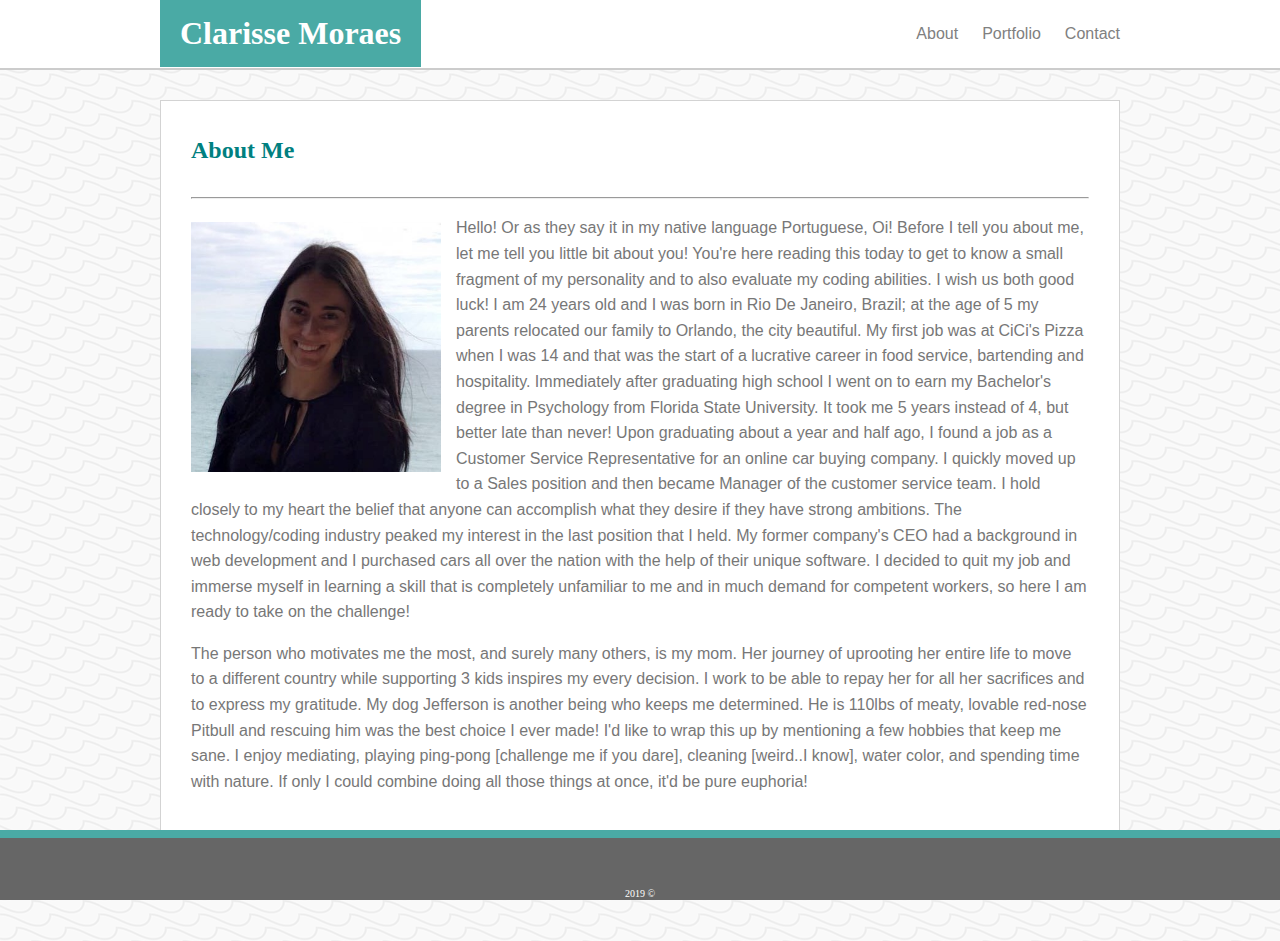
<file: index.html>
<!DOCTYPE html>
<html lang="en">
<head>
    <meta charset="UTF-8">
    <meta name="viewport" content="width=device-width, initial-scale=1.0">
    <meta http-equiv="X-UA-Compatible" content="ie=edge">
    <link rel="stylesheet" href="assets/css/style.css">
    <title>Clarisse's Portfolio</title>
</head>
<body>
    <header>
        <div class="headerDiv">
            <h1>Clarisse Moraes</h1>
            <nav>
                <a href="index.html">About</a> 
                <a href="portfolio.html">Portfolio</a>
                <a href="contact.html">Contact</a> 
            </nav>
        </div>
        <!--to do: add social icons later-->
    </header>

    <section>
        <h2>About Me</h2>
        <hr>
        <img src="assets/images/imageOne.jpg">
        <p>Hello! Or as they say it in my native language Portuguese, Oi!  Before I tell you about me, let me tell you little bit about you! You're here reading this today to get to know a small fragment of my personality and to also evaluate my coding abilities. I wish us both good luck! I am 24 years old and I was born in Rio De Janeiro, Brazil; at the age of 5 my parents relocated our family to Orlando, the city beautiful. My first job was at CiCi's Pizza when I was 14 and that was the start of a lucrative career in food service, bartending and hospitality. Immediately after graduating high school I went on to earn my Bachelor's degree in Psychology from Florida State University. It took me 5 years instead of 4, but better late than never! Upon graduating about a year and half ago, I found a job as a Customer Service Representative for an online car buying company. I quickly moved up to a Sales position and then became Manager of the customer service team. I hold closely to my heart the belief that anyone can accomplish what they desire if they have strong ambitions. The technology/coding industry peaked my interest in the last position that I held. My former company's CEO had a background in web development and I purchased cars all over the nation with the help of their unique software. I decided to quit my job and immerse myself in learning a skill that is completely unfamiliar to me and in much demand for competent workers, so here I am ready to take on the challenge!</p>

        <p class="ptwo">The person who motivates me the most, and surely many others, is my mom. Her journey of uprooting her entire life to move to a different country while supporting 3 kids inspires my every decision. I work to be able to repay her for all her sacrifices and to express my gratitude. My dog Jefferson is another being who keeps me determined. He is 110lbs of meaty, lovable red-nose Pitbull and rescuing him was the best choice I ever made! I'd like to wrap this up by mentioning a few hobbies that keep me sane. I enjoy mediating, playing ping-pong [challenge me if you dare], cleaning [weird..I know], water color, and spending time with nature. If only I could combine doing all those things at once, it'd be pure euphoria! </p>
    </section>
    <footer>2019 ©</footer>



</body>
</html>
</file>
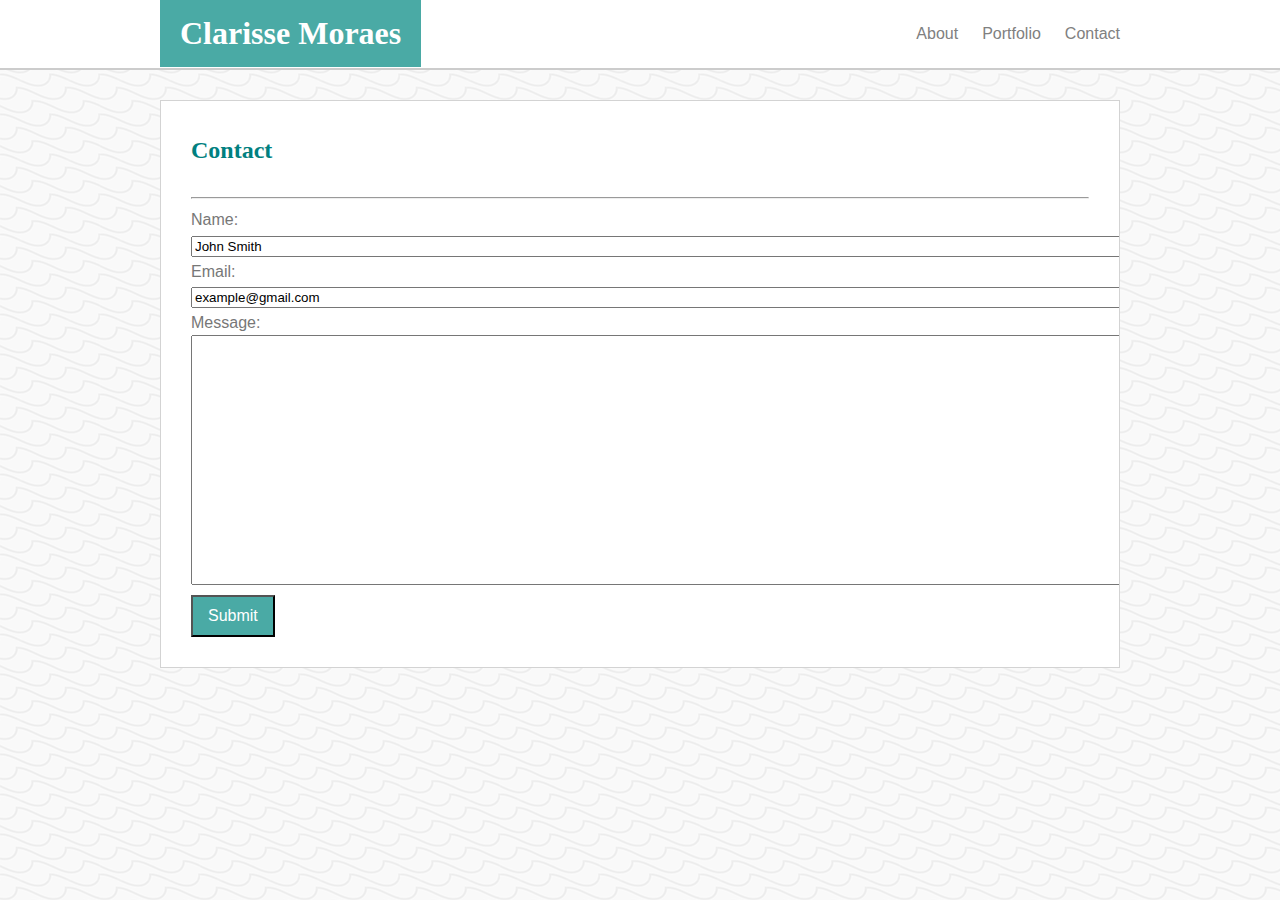
<file: contact.html>
<!DOCTYPE html>
<html lang="en">
<head>
    <meta charset="UTF-8">
    <meta name="viewport" content="width=device-width, initial-scale=1.0">
    <meta http-equiv="X-UA-Compatible" content="ie=edge">
    <link rel="stylesheet" href="assets/css/style.css">
    <title>Clarisse's Portfolio</title>
</head>
<body>
        <header>
                <div class="headerDiv">
                    <h1>Clarisse Moraes</h1>
                    <nav>
                        <a href="index.html">About</a> 
                        <a href="portfolio.html">Portfolio</a>
                        <a href="contact.html">Contact</a> 
                    </nav>
                </div>
               <!--spacing between Ab | Port | Con; how to get the | evenly?-->
            </header>
<section>
    <h2>Contact</h2>
    <hr>
    <form>
            Name:<br>
            <input type="text" name="firstname" value="John Smith" size=120><br>
            Email:<br>
            <input type="text" name="lastname" value="example@gmail.com" size=120><br>
            Message: <br>
            <input class="msg" type="text" name="Message" size=120><br>
            <input class="button" type="submit" value="Submit">
          </form>
<!-- the words in the Message form are filling in weird. Starts in the middle and goes all the way across-->
<!-- also how do i know when to put 'size' within the input message tag? why not do it in css?-->
</section>

</body>
</html>
</file>
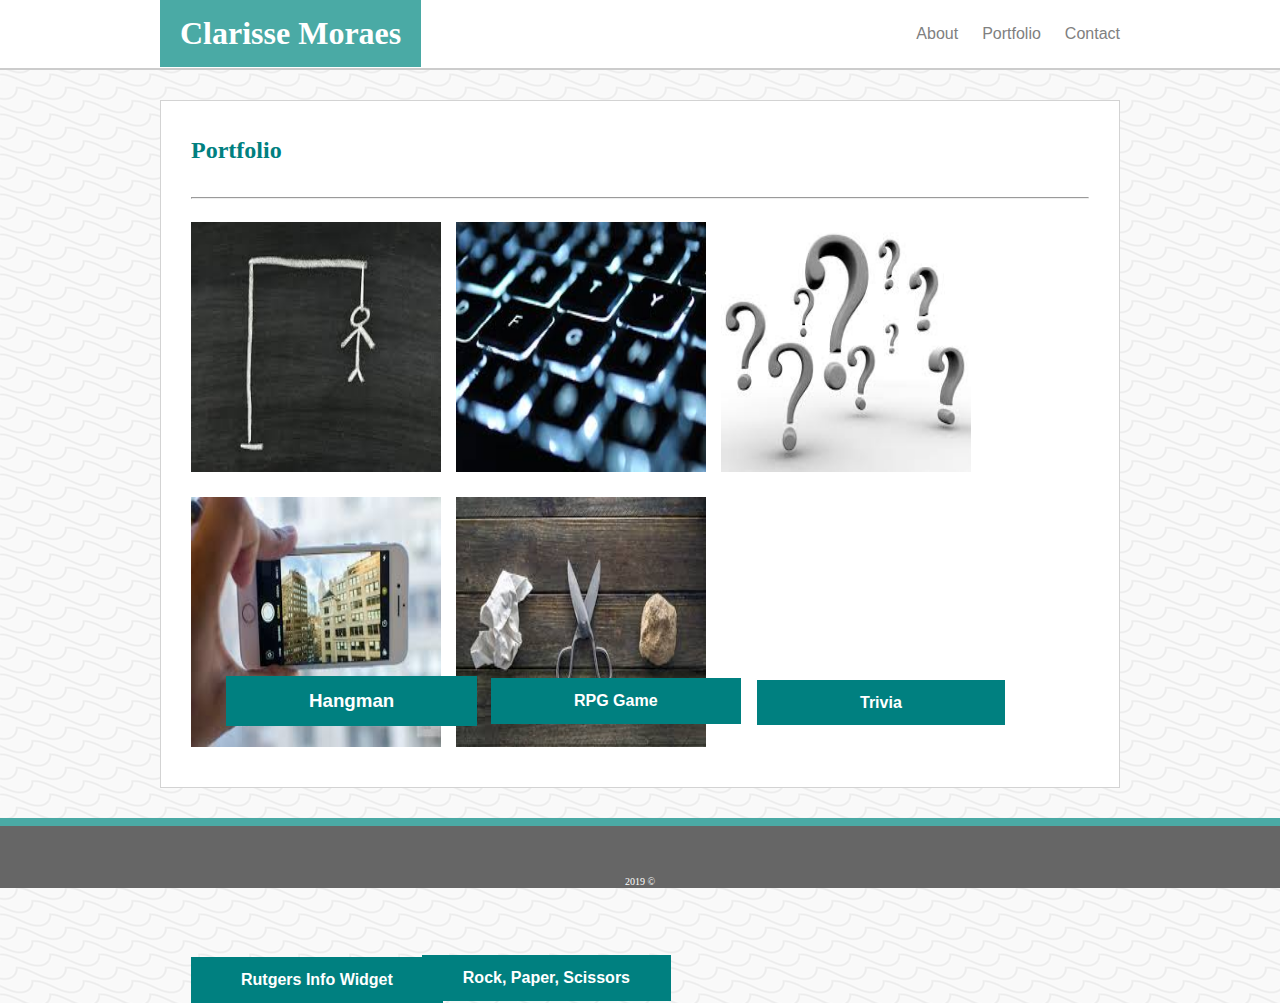
<file: portfolio.html>
<!DOCTYPE html>
<html lang="en">
<head>
    <meta charset="UTF-8">
    <meta name="viewport" content="width=device-width, initial-scale=1.0">
    <meta http-equiv="X-UA-Compatible" content="ie=edge">
    <link rel="stylesheet" href="assets/css/style.css">
    <title>Clarisse's Portfolio</title>
</head>
<body>
        <header>
                <div class="headerDiv">
                    <h1>Clarisse Moraes</h1>
                    <nav>
                        <a href="index.html">About</a> 
                        <a href="portfolio.html">Portfolio</a>
                        <a href="contact.html">Contact</a> 
                    </nav>
                </div>
            </header>
<section>
    <h2>Portfolio</h2>
    <hr>


<div class="hangman">
    <img src="assets/images/Hangman.jpg">
    <h3>Hangman</h3>
</div>
<!--group these div classes under one so that you dont have repeat coding in css-->

<div class="rpg">
    <img src="assets/images/rpgGame.jpg">
    <h4>RPG Game</h4>

</div>



<div class="trivia">
    <img src="assets/images/Trivia.jpg">
    <H5>Trivia</H5>
</div>


<div class="rutgers">
    <img src="assets/images/Rutgers.jpg">
    <h6>Rutgers Info Widget</h6>
</div>


<div class="rockpaper">
    <img src="assets/images/RPS.jpg">
    <h7>Rock, Paper, Scissors</h7>
</div>


</section>


<footer>2019 ©</footer>

</body>
</html>
</file>
<file: assets/css/style.css>
* {
    box-sizing: border-box;
}

html {
    position: relative;
    height: 100%;
}

body {
    font-family: Georgia, 'Times New Roman', Times, serif;
    background-image: url("../images/ripples.png");
    margin: 0;
}
header{
    background-color:#ffffff;
    height: 70px;
    border-bottom: solid 2px #cccccc;
}
.headerDiv {
    width: 960px;
    margin: 0 auto;
}

h1{
    background-color: #4aaaa5;
    margin: auto;
    float: left;
    padding: 15px 20px 15px;
    color: white;
    }
 
    
nav {
    background-color: white;
    float: right;
    padding-top: 25px;
}

a {
    text-decoration: none;
    color: grey;
    margin-left: 20px;
    font-family: Arial, Helvetica, sans-serif;
}

section {
    background-color: white;
    width: 960px;
    margin: 30px auto;
    padding: 30px;
    border: solid 1px lightgray ;
    overflow: auto;
    line-height: 1.2em;
    color: #777777;
    font-family: Arial, Helvetica, sans-serif;
    line-height: 1.6;
}

h2 {
    margin: 0;
    color: teal;
    font-family: Georgia, 'Times New Roman', Times, serif;
    padding-bottom: 20px;
}

.ptwo {
    font-family: Arial, Helvetica, sans-serif;
    color: #777777;
    line-height: 1.6;
    clear:both;
}

img {
    float: left;
    margin: 15px 15px 10px 0;
    height: 250px;
    width: 250px;
}

footer {
    width: 100%;
    height: 70px;
    background-color: #666666;
    border-top:solid 8px #4aaaa5;
    text-align: center;
    padding-top: 50px;
    position: sticky;
    bottom: 0;
    left: 0;
    color: white;
    font-size: 10px;
 }

 .button{
     background: #4aaaa5;
     color: white;
     margin-top: 10px;
     font-family: Arial, Helvetica, sans-serif;
     font-size: medium;
     padding: 10px 15px 10px 15px;    
 }

 .msg{
     height: 250px;
 }

h3{
    position: absolute;
    background: teal;
    color: white;
    font-family: Arial, Helvetica, sans-serif;
    padding: 10px 83px 10px 83px;
    bottom: 155px;
    left: 226px;
}

h4{
    position: absolute;
    background: teal;
    color: white;
    font-family: Arial, Helvetica, sans-serif;
    padding: 10px 83px 10px 83px;
    bottom: 155px;
    left: 491px;
}

h5{
    position: absolute;
    background: teal;
    color: white;
    font-family: Arial, Helvetica, sans-serif;
    padding: 10px 103px 10px 103px;
    left: 757px;
    bottom: 148px;
    font-size: medium;
}

h6{
    position: absolute;
    background: teal;
    color: white;
    font-family: Arial, Helvetica, sans-serif;
    padding: 10px 50px 10px 50px;
    bottom: -140px;
    font-size: medium;
}

h7{
    position: absolute;
    background: teal;
    color: white;
    font-family: Arial, Helvetica, sans-serif;
    padding: 10px 41px 10px 41px;
    right: 609px;
    bottom: -101px;
    font-weight: bold;
}
</file>
